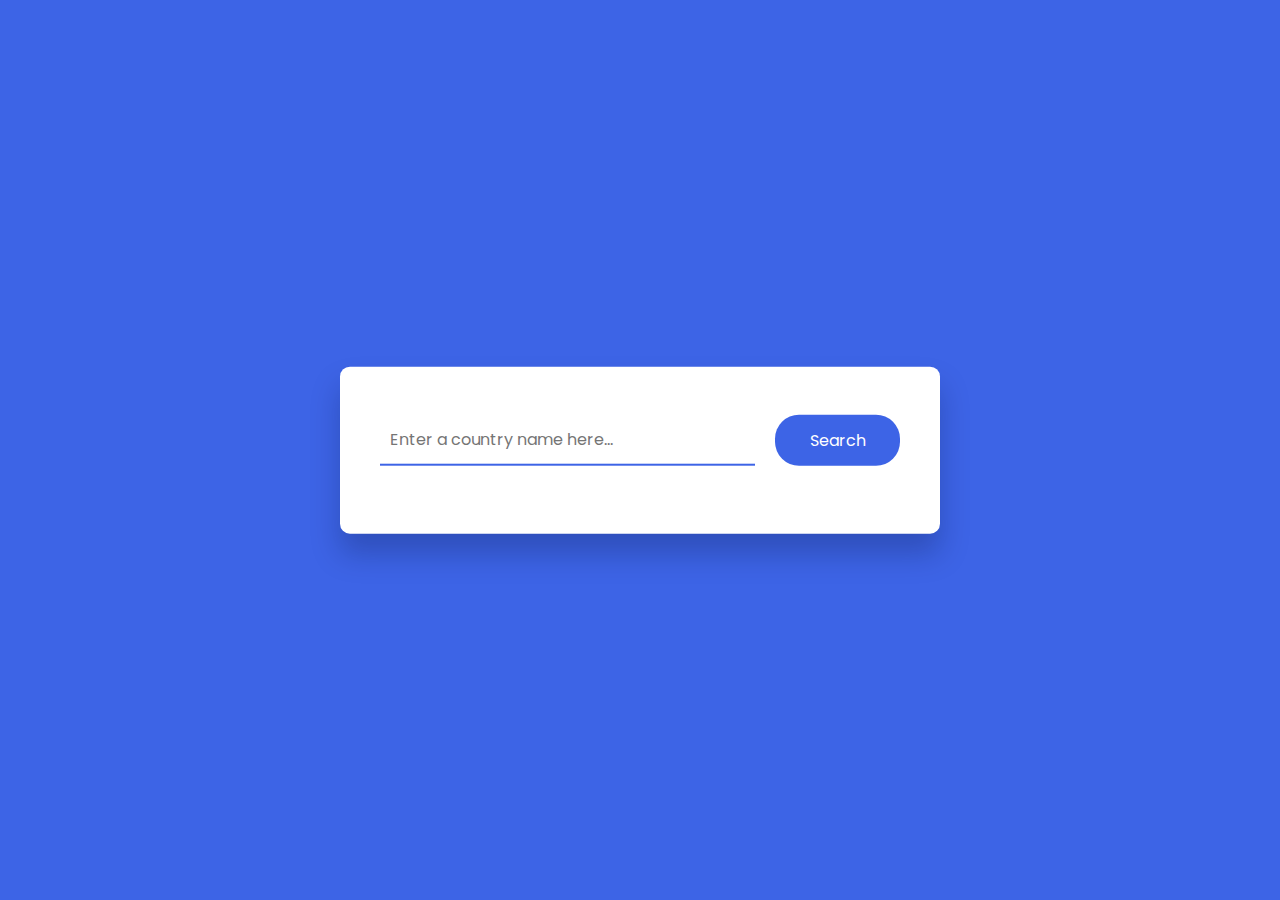
<file: country-API/index.html>
<!DOCTYPE html>
<html lang="en">
<head>
    <meta charset="UTF-8">
    <meta http-equiv="X-UA-Compatible" content="IE=edge">
    <meta name="viewport" content="width=device-width, initial-scale=1.0">
    <link rel="preconnect" href="https://fonts.googleapis.com">
    <link rel="preconnect" href="https://fonts.gstatic.com" crossorigin>
    <link href="https://fonts.googleapis.com/css2?family=Poppins&display=swap" rel="stylesheet">
    <link rel="stylesheet" href="style.css">
    <title>Country</title>
</head>
<body>

    
    <div class="container">
        <div class="search-wrapper">
            <input type="text" id="search-inp" placeholder="Enter a country name here...">
            <button id="search-btn">Search</button>
        </div>
        <div id="result"></div>
    </div>











<script src="./app.js"></script>
</body>
</html>
</file>
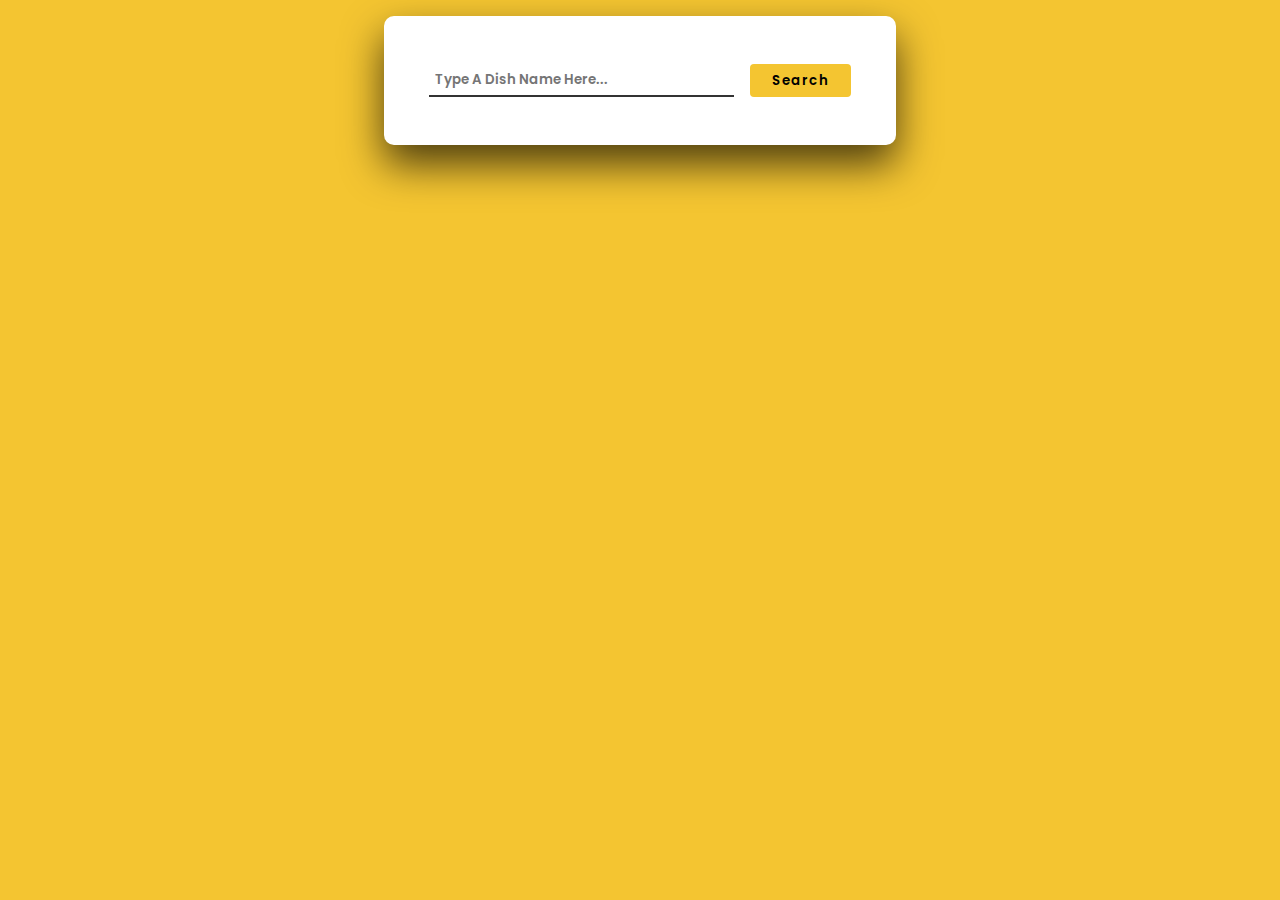
<file: meal-API/index.html>
<!DOCTYPE html>
<html lang="en">
<head>
    <meta charset="UTF-8">
    <meta http-equiv="X-UA-Compatible" content="IE=edge">
    <meta name="viewport" content="width=device-width, initial-scale=1.0">
    <link rel="preconnect" href="https://fonts.googleapis.com">
    <link rel="preconnect" href="https://fonts.gstatic.com" crossorigin>
    <link href="https://fonts.googleapis.com/css2?family=Poppins&display=swap" rel="stylesheet">
    <link rel="stylesheet" href="style.css">
    <title>Meal API</title>
</head>
<body>
        <div class="container">
            <div class="head">
                <input type="text" class="search-input" id="search-input" placeholder="Type A Dish Name Here...">
                <button class="search-btn" id="search-btn">Search</button>
            </div>
            <div class="result active" id="result">

            </div>
        </div>









<script src="./app.js"></script>
</body>
</html>
</file>
<file: country-API/style.css>
* {
    margin: 0;
    padding: 0;
    box-sizing: border-box;
    font-family: 'Poppins', sans-serif;
}

body {
    background-color: #3d64e6;
}

.container {
    background-color: #ffffff;
    width: 80vw;
    max-width: 37.5em;
    padding: 3em 2.5em;
    position: absolute;
    transform: translate(-50%,-50%);
    top: 50%;
    left: 50%;
    border-radius: 0.62em;
    box-shadow: 0 1.25em 1.8em rgba(8, 21, 65, 0.25);
}

.search-wrapper {
    display:grid;               /*   grid yapısı oluşturduk       */
    grid-template-columns: 9fr 3fr; /* bir satırı nasıl kaplayacaklar */
    gap: 1.25em;                /*   elemanlar arasına boşluk verdik. */
}

.search-wrapper button {
    font-size: 1em;
    background-color: #3d64e6;
    color: #ffffff;
    padding: 0.8em 0;
    border: none;
    border-radius: 1.5em;
}

.search-wrapper input {
    border: none;
    border-bottom:2px solid #3d64e6;
    outline: none;              /* Tıkladığında çevresinde border oluşmasın */
    padding: 0 0.62em;
    font-size: 1em;
    color: #222a43;
}

#result {
    margin-top: 1.25em;
 }

.container .flag-img {
    display: block;
    width: 45%;
    min-width: 7.5em;
    margin: 1.8em auto 1.2em auto;

}

.container h2 {
    text-align: center;
    font-weight: 600;
    color: #222a43;
    text-transform: uppercase;
    letter-spacing: 2px;
    margin-bottom: 1.8em;
}

.data-wrapper {
    margin-bottom: 1em;
    letter-spacing: 0.3px;
}

.container h4 {
    display: inline;
    font-weight: 500;
    color: #222a43;
}
.container span {
    color: #5d6274;
}

.container h3 {
    text-align: center;
    font-size: 1.2em;
    font-weight: 400;
    color: #ff465a;
    border: 1px solid #ff465a;
    border-radius: 3em;
    width: 70%;

}
</file>
<file: meal-API/style.css>
* {
    margin: 0;
    padding: 0;
    box-sizing: border-box;
    font-family: 'Poppins', sans-serif;
}

body {
    background-color: #f4c531;
    /* display: flex;
    align-items: center;
    justify-content: center; */
    
}

.container {
    background-color: #ffffff;
    font-size: 16px;
    padding: 3em 2.8em;
    width: 90vw;
    max-width: 32em;
    position: absolute;
    transform: translateX(-50%);
    top: 1em;
    left: 50%;
    border-radius: 0.62em;
    box-shadow: 0px 1.2em 2.5em rgba(0,0,0,0.69);
}

.head {
    display: grid;
    gap: 1em;
    grid-template-columns: 9fr 3fr;
}
.search-input {
 
    outline: none;
    border: none;
    background-color:transparent;
    color: #787467;
    border-bottom: 2px solid #333333;
    font-weight: 600;
    padding: 0.2em 0.5em;

}
.search-btn {
    border: none;
    border-radius: 0.3em;
    background-color: #f4c531;
    padding: 0.5em;
    font-weight: 600;
    cursor: pointer;
    letter-spacing: 1px;
}



.container #result {
    display: flex;
    flex-direction: column;
    text-align: center;
    align-items: center;
}
.container .box {
    background-color: #f4c531;
    width: 90%;
    padding: 0.5em;
}
.box p {
    font-size: 15px;
    letter-spacing: 2px;
}

img {
    display:flex;
    width: 40%;
    margin-top: 20px;
}

#recipe {
    position: absolute;
    background-color: #ffffff;
    min-height: 100%;
    width: 100%;
    top: 0;
    left: 0;
    /* z-index: 2; */
    border-radius: 0.62em;
}

.close {
    display: none;
}
.active {
    display: block;
}

#recipe pre {
    white-space: pre-wrap;
    word-break: break-word;
    padding: 2.5em 1.2em 1.2em 1.2em;
}

#hide-recipe {
    font-size: 1em;
    /* position: relative; */
    width: 1.8em;
    height: 1.8em;
    background-color:#f4c531;
    border: none;
    margin-top: 2%;
    margin-left: 90%;
    border-radius: 0.62em;
    cursor: pointer;
}

#aboutMeal {
    font-size: 1em;
    /* position: relative; */
    width: 5em;
    height: 2em;
    background-color:#f4c531;
    border: none;
    margin-top: 2%;
    margin-left: 90%;
    cursor: pointer;
    margin-right: 2em;
    font-weight: 600;
    border-radius: 0.3em;
    letter-spacing: 1px;        
}

ul {
    font-size: 1em;
    position: relative;
    display: grid;
    grid-template-columns: auto auto;
    gap: 0.8em 1.1em;
    padding: 1.2em 0 0 1.2em;
    
    
}
@media screen and (max-width:500px) {
    .container {
        font-size: 14px;
    }
}

h1 {
    font-size: 20px;
    margin-top: 0.6em;
    color: rgb(220, 85, 36);
}
</file>
